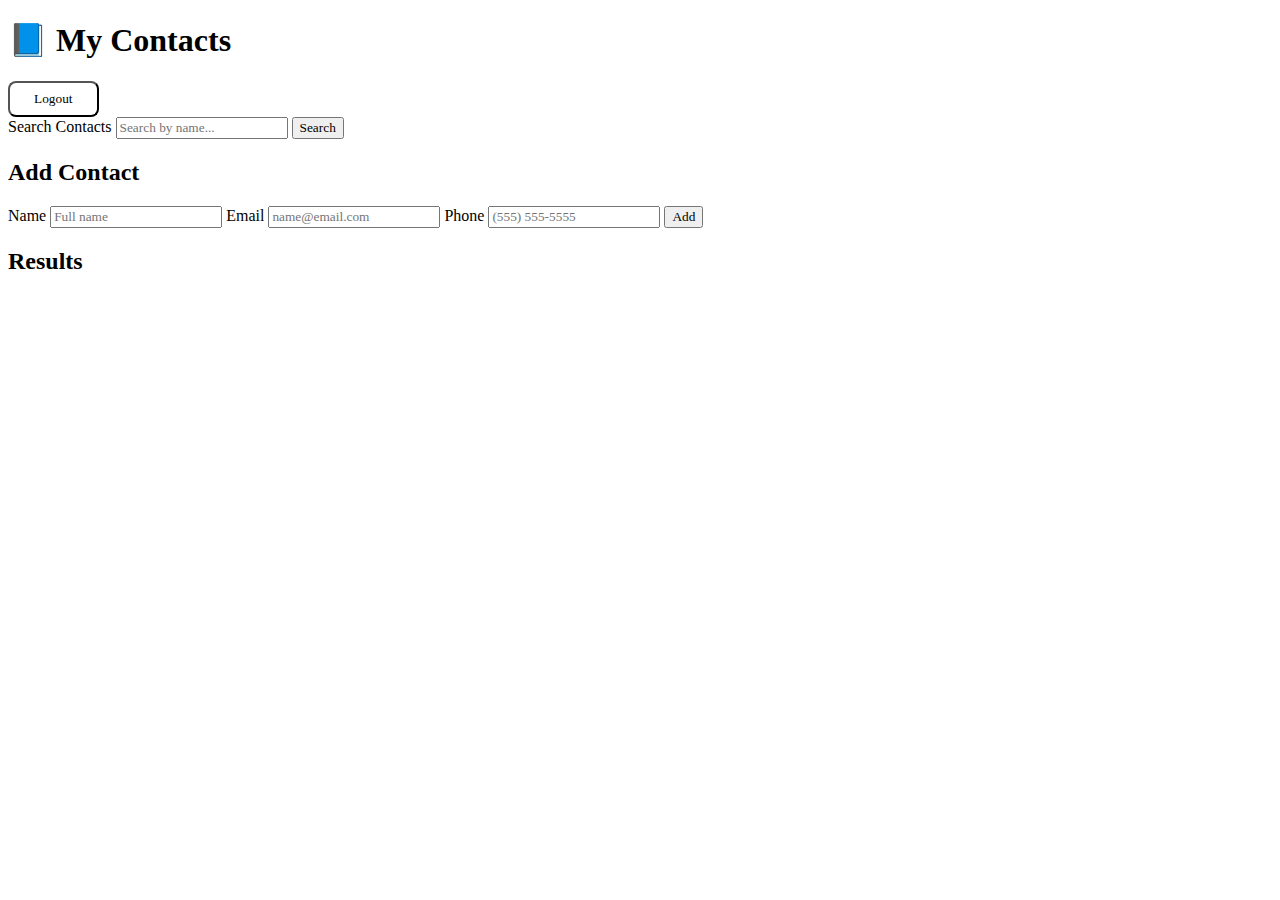
<file: public/dashboard.html>
<!DOCTYPE html>
<html lang="en">
<head>
<meta charset="UTF-8">
<meta name="viewport" content="width=device-width, initial-scale=1.0">
<title>Dashboard - My Pocket Contacts</title>
<link rel="stylesheet" href="css/styles.css">
<script type="module" src="js/dashboard.js"></script>
</head>

<body>
<header class="main-header">
  <h1>📘 My Contacts</h1>
  <button id="logoutBtn" class="btn secondary small">Logout</button>
</header>

<main class="dashboard-container">

  <section class="search-section card">
    <label for="searchInput">Search Contacts</label>
    <input type="text" id="searchInput" placeholder="Search by name..." aria-label="Search contacts">
    <button id="searchBtn" class="btn primary">Search</button>
  </section>
  
  <section class="add-section card">
    <h2>Add Contact</h2>
  
    <label for="addName">Name</label>
    <input type="text" id="addName" placeholder="Full name">
  
    <label for="addEmail">Email</label>
    <input type="email" id="addEmail" placeholder="name@email.com">
  
    <label for="addPhone">Phone</label>
    <input type="text" id="addPhone" placeholder="(555) 555-5555">
  
    <button id="addBtn" class="btn primary">Add</button>
  
    <p id="addError" class="error-message" aria-live="polite"></p>
  
  </section>
  <section class="results-section card">
    <h2>Results</h2>
    <div id="contactsList"></div>
  </section>

</main>
</body>
</html>
</file>
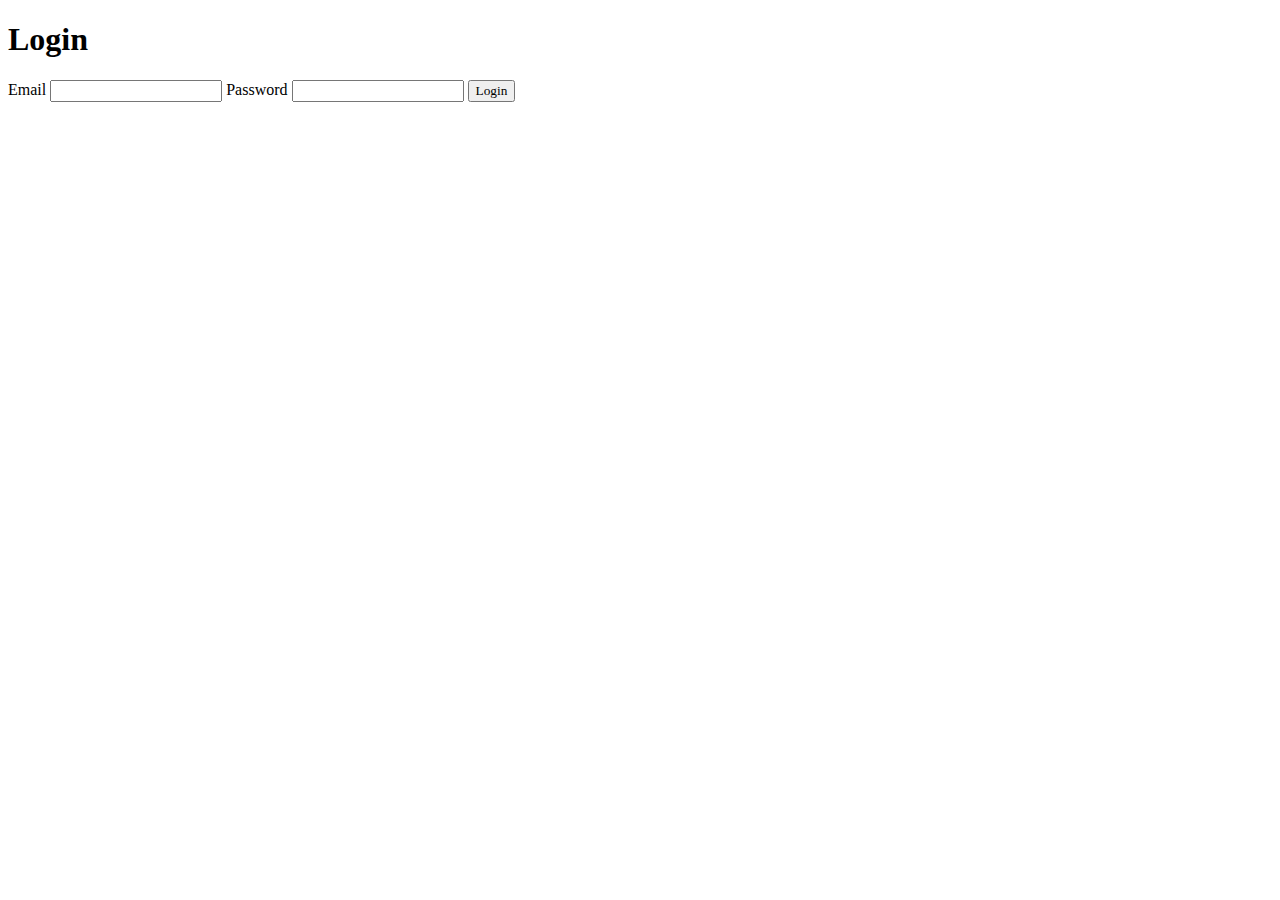
<file: public/login.html>
<!DOCTYPE html>
<html lang="en">
<head>
<meta charset="UTF-8">
<meta name="viewport" content="width=device-width, initial-scale=1.0">
<title>Login - My Pocket Contacts</title>
<link rel="stylesheet" href="css/styles.css">
<script type="module" src="js/auth.js"></script>
</head>

<body>
<header class="main-header">
  <h1>Login</h1>
</header>

<main class="center-container">
  <section class="card">
    <form id="loginForm" novalidate>
      
      <label for="email">Email</label>
      <input type="email" id="email" required aria-required="true">

      <label for="password">Password</label>
      <input type="password" id="password" required aria-required="true">

      <button type="submit" class="btn primary">Login</button>

      <p id="loginError" class="error-message" aria-live="polite"></p>

    </form>
  </section>
</main>
</body>
</html>
</file>
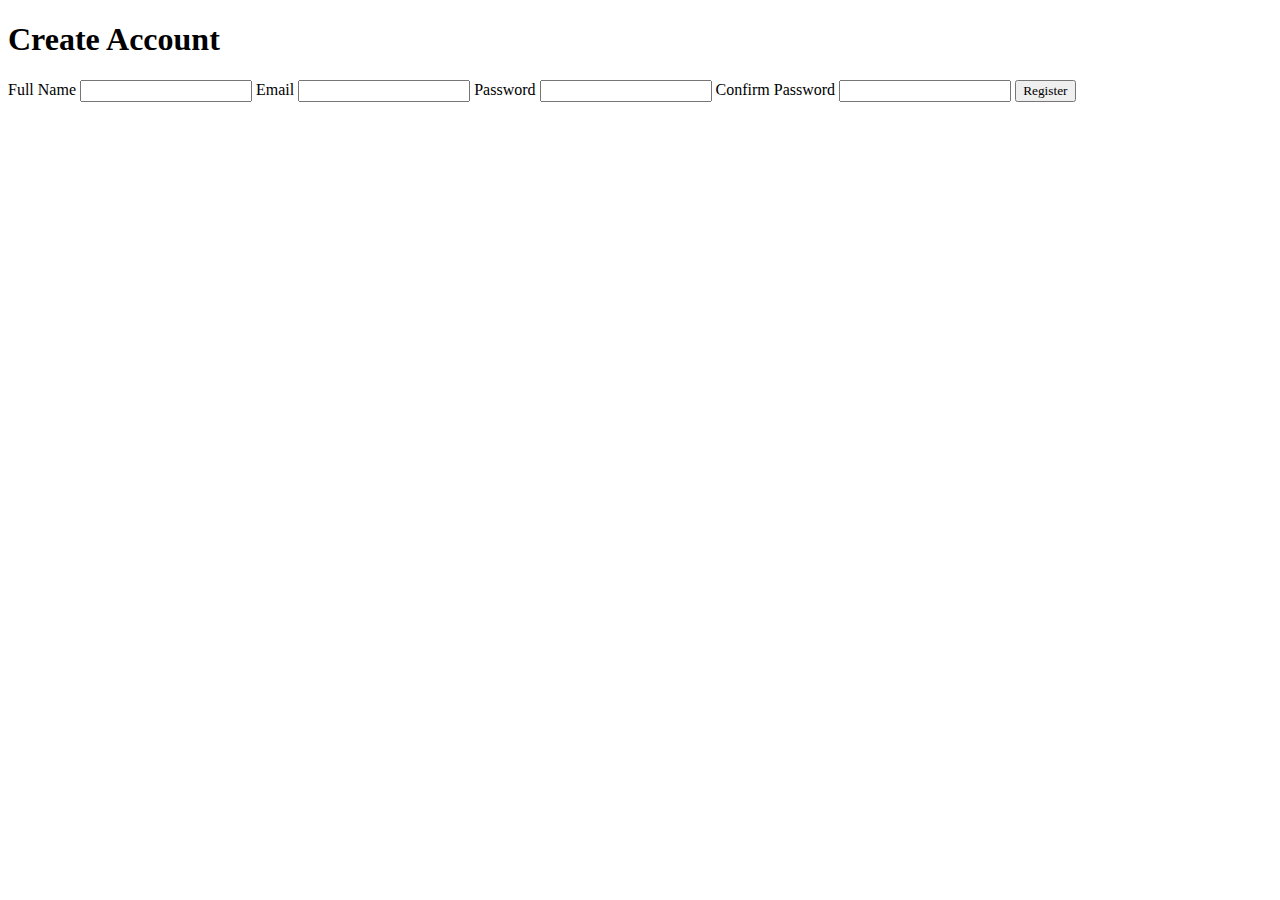
<file: public/register.html>
<!DOCTYPE html>
<html lang="en">
<head>
<meta charset="UTF-8">
<meta name="viewport" content="width=device-width, initial-scale=1.0">
<title>Register - My Pocket Contacts</title>
<link rel="stylesheet" href="css/styles.css">
<script type="module" src="js/auth.js"></script>
</head>

<body>
<header class="main-header">
  <h1>Create Account</h1>
</header>

<main class="center-container">
  <section class="card">
    <form id="registerForm" novalidate>

      <label for="regName">Full Name</label>
      <input type="text" id="regName" required>

      <label for="regEmail">Email</label>
      <input type="email" id="regEmail" required>

      <label for="regPassword">Password</label>
      <input type="password" id="regPassword" required minlength="8">

      <label for="regConfirmPassword">Confirm Password</label>
      <input type="password" id="regConfirmPassword" required minlength ="8">

      <button type="submit" class="btn primary">Register</button>

      <p id="registerError" class="error-message" aria-live="polite"></p>

    </form>
  </section>
</main>
</body>
</html>
</file>
<file: public/css/styles.css>
:root {
  /* Font */
  --hand-font: "Schoolbell", cursive;
}

body.corkboard-page {
  /* background */
  background-image: url("../assets/corkboard-21.jpeg"); 
  background-size: cover;
  background-attachment: fixed;
  background-position: center;
  font-family: var(--hand-font);
  color: #222;
  font-size: 1.2rem;
}

/* Everything uses font */
h1, h2, h3, .tape-header, .note-title, .modal-title, input, .form-control, .btn {
  font-family: var(--hand-font) !important;
}

/* Bold headers */
h1, h2, h3, .tape-header {
  font-weight: bold; 
}

/* The Login/Register "Main" Sticky Note */
.sticky-note {
  background: #f7e58b; 
  border-radius: 2px;
  position: relative;
  /*  make it look "placed" */
  transform: rotate(-1deg);
  /* Texture: slight grain to look like paper */
  background-image: linear-gradient(rgba(0,0,0,0.02), rgba(0,0,0,0));
}

/* The pin visual at the top of the login note */
.pin {
  position: absolute;
  top: -15px; 
  left: 50%;
  transform: translateX(-50%);
  width: 20px; 
  height: 20px;
  background: radial-gradient(circle at 30% 30%, #f0f0f0, #999);
  border-radius: 50%;
  box-shadow: 2px 2px 5px rgba(0,0,0,0.3);
  z-index: 10;
}

/* Dashboard:  Masking Tape Header*/
.tape-header {
  /* Translucency */
  background-color: rgba(255, 253, 235, 0.85); 
  /* Text Styling */
  color: #333; 
  font-family: var(--hand-font);
  font-size: 3rem;
  font-weight: bold;
  padding: 0.5rem 5rem; 
  
  /* The Tear Effect: Much more detailed polygon for jagged edges */
  clip-path: polygon(
    0% 5%, 2% 0%, 5% 5%, 10% 0%, 15% 5%, 20% 0%, 25% 5%, 30% 0%, 35% 5%, 40% 0%, 45% 5%, 50% 0%, 55% 5%, 60% 0%, 65% 5%, 70% 0%, 75% 5%, 80% 0%, 85% 5%, 90% 0%, 95% 5%, 98% 0%, 100% 5%,
    100% 95%, 98% 100%, 95% 95%, 90% 100%, 85% 95%, 80% 100%, 75% 95%, 70% 100%, 65% 95%, 60% 100%, 55% 95%, 50% 100%, 45% 95%, 40% 100%, 35% 95%, 30% 100%, 25% 95%, 20% 100%, 15% 95%, 10% 100%, 5% 95%, 2% 100%, 0% 95%
  );

  /* Texture: Adds noise */
  background-image: linear-gradient(45deg, rgba(0,0,0,0.02) 25%, transparent 25%, transparent 75%, rgba(0,0,0,0.02) 75%);
  background-size: 4px 4px;
  
  /* Depth */
  filter: drop-shadow(0px 3px 2px rgba(0,0,0,0.2));
  
  /* Placement */
  transform: rotate(-1.5deg);
  border: none;
  display: inline-block;
  margin-right: 20px; 
}

/*  Dashboard: The Sticky Note Cards */
.sticky-note-card {
  background: #fdfd96;
  font-family: var(--hand-font);
  transition: transform 0.2s, box-shadow 0.2s;
  min-height: 260px; /* Ensures all notes are the same height */
  transform: rotate(-1deg);
  cursor: default;
}

.sticky-note-card:hover {
  transform: scale(1.05) rotate(0deg) !important; 
  z-index: 50;
  box-shadow: 0 10px 20px rgba(0,0,0,0.2) !important;
}

/* The Small Pin Tack on Cards */
.pin-tack {
  width: 14px;
  height: 14px;
  background: radial-gradient(circle at 30% 30%, #eee, #888);
  border-radius: 50%;
  position: absolute;
  top: 10px;
  left: 50%;
  transform: translateX(-50%);
  box-shadow: 1px 1px 3px rgba(0,0,0,0.3);
}
/*  The "Add Contact" Pink Note */
.pink-note-btn {
  background-color: #ff9ee3 !important; 
  color: #222 !important;
  border: none;
  font-family: var(--hand-font);
  font-weight: bold;
  font-size: 1.5rem; 
  line-height: 1.1; 
  width: 140px !important;
  height: 140px !important;
  padding: 0 !important; 
  
  /* Centering Logic */
  display: flex !important; 
  flex-direction: column;
  align-items: center;
  justify-content: center;
  text-align: center;

  /* Sticky Note "Physics" */
  transform: rotate(4deg);
  box-shadow: 4px 6px 12px rgba(0,0,0,0.3) !important; 
  transition: all 0.2s ease-in-out;
  border-radius: 2px; 
}

/* hover */
.pink-note-btn:hover {
  transform: rotate(1deg) scale(1.05); 
  box-shadow: 8px 15px 25px rgba(0,0,0,0.35) !important;
}

/* Random Rotations for Natural Look */
/* Rotate odd */
.col-12:nth-child(odd) .sticky-note-card { transform: rotate(1.5deg); }
/* Rotate even */
.col-12:nth-child(even) .sticky-note-card { transform: rotate(-1.5deg); }

/* Functional Buttons (Logout */
#logoutBtn {
  border-radius: 8px;
  padding: 0.5rem 1.5rem;
  transition: all 0.2s ease;
  background-color: white; 
}
#logoutBtn:hover {
  background-color: #dc3545; 
  color: white;
  transform: translateY(-2px);
  box-shadow: 0 4px 8px rgba(0,0,0,0.2);
}

/* Professional Empty State */
.empty-board-note {
  background-color: rgba(255, 255, 255, 0.7); 
  border: 1px dashed #999;
  max-width: 500px;
  position: relative;
  font-family: var(--hand-font);
  color: #555;
  transform: rotate(-0.5deg);
  border-radius: 4px;
}

.empty-board-note h2 {
  color: #333;
  font-family: var(--hand-font) !important; 
  text-decoration: underline;
}

/* Sticky Note Internal Layout*/
.note-name {
  font-size: 1.8rem; 
  line-height: 1.2;
  color: #222;
  
  padding-top: 10px; 
}


.note-body {
  /* Ensures the text is easily readable */
  color: #333;
}

.landing-note-link {
  display: flex;
  flex-direction: column;
  align-items: center;
  justify-content: center;
  
  font-family: var(--hand-font); 
  font-size: 2.2rem;
  font-weight: bold;
  color: #333; 
  text-decoration: none; 
  
  width: 220px;
  height: 220px;
  box-shadow: 5px 10px 15px rgba(0,0,0,0.2);
  border-radius: 2px; 
  transition: transform 0.2s ease, box-shadow 0.2s ease;
  position: relative; 
  z-index: 1;
}

.landing-note-link:hover {
  transform: scale(1.1) rotate(0deg) !important; 
  box-shadow: 10px 20px 25px rgba(0,0,0,0.3);
  z-index: 10;
  cursor: pointer;
  color: #000; 
}

.landing-yellow {
  background-color: #fdfd96; 
  transform: rotate(-6deg); 
}

.landing-pink {
  background-color: #ff9ee3; 
  transform: rotate(4deg);  
}

.silver-tack {
  width: 16px;
  height: 16px;
  background: radial-gradient(circle at 30% 30%, #e0e0e0, #8a8a8a);
  border-radius: 50%;
  box-shadow: 1px 2px 4px rgba(0,0,0,0.3);
  
  position: absolute;
  top: 10px;
  left: 50%;
  transform: translateX(-50%);
}

/* =========================================
   CINEMATIC POLISH (Animation & Lighting)
   ========================================= */

/* 1. The Vignette (Dramatic Lighting) */
/* Creates a dark halo around the screen edges to focus attention */
body.corkboard-page::after {
  content: "";
  position: fixed;
  top: 0;
  left: 0;
  width: 100%;
  height: 100%;
  /* Transparent center -> Darker edges */
  background: radial-gradient(circle, transparent 40%, rgba(0,0,0,0.4) 100%);
  pointer-events: none; /* Allows you to click buttons THROUGH the shadow */
  z-index: 1; /* Sits on top of background but behind notes */
}

/* The "Slap" Animations */

/* Yellow Note Animation */
@keyframes slapInYellow {
  0% { 
      opacity: 0; 
      transform: scale(3) rotate(20deg); /* Starts huge */
  }
  60% {
      transform: scale(0.9) rotate(-10deg); 
  }
  100% { 
      opacity: 1; 
      transform: scale(1) rotate(-6deg); 
  }
}

/* Pink Note Animation */
@keyframes slapInPink {
  0% { 
    opacity: 0; 
    transform: scale(3) rotate(-20deg); 
  }
  60% {
    transform: scale(0.9) rotate(8deg); 
  }
  100% { 
    opacity: 1; 
    transform: scale(1) rotate(4deg); 
  }
} 

/* Apply the Animations */
.landing-yellow {
  animation: slapInYellow 0.6s cubic-bezier(0.25, 1, 0.5, 1) 0.1s backwards;
  transform: rotate(-6deg); 
}

.landing-pink {
  animation: slapInPink 0.6s cubic-bezier(0.25, 1, 0.5, 1) 0.25s backwards;
  transform: rotate(4deg);
}

@keyframes pinGlint {
  0%, 80% { background-position: -200%; } 
  100% { background-position: 200%; }   
}

.silver-tack {
  width: 14px;
  height: 14px;
  background: radial-gradient(circle at 30% 30%, #eeeeee, #888888);
  border-radius: 50%;
  box-shadow: 1px 1px 3px rgba(0,0,0,0.3);

  position: absolute;
  top: 10px;
  left: 50%;
  transform: translateX(-50%);

  animation: none;
  z-index: 5;
}
</file>
